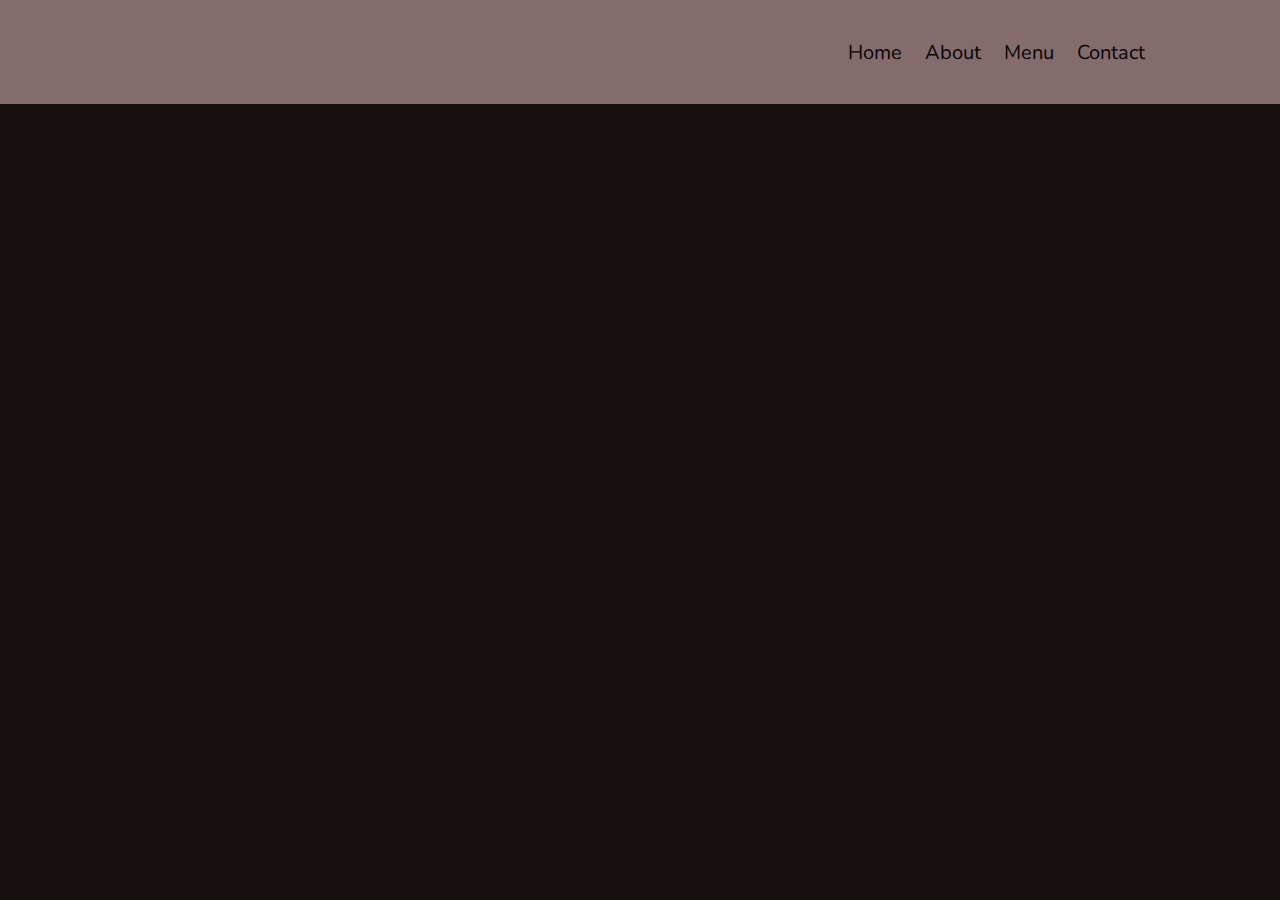
<file: codsofttask2/index.html>
<!DOCTYPE html>
<html lang="en">
<head>
  <meta charset="UTF-8">
  <meta name="viewport" content="width=device-width, initial-scale=1.0">
  <title>Bakery</title>
  <link rel="stylesheet" href="https://cdnjs.cloudflare.com/ajax/libs/font-awesome/6.5.2/css/all.min.css">
  <link rel="stylesheet" href="style.css">
</head>
<body>
<header class="head">
  <a href="#" class="logo">
    <img src="./pic/icelogo.jpg" alt="">
  </a>
  <nav class="navb">
    <div id="class" class="fas fa-times"></div>
    <a href="#" class="nav_item">Home</a>
    <a href="#" class="nav_item">About</a>
    <a href="#" class="nav_item">Menu</a>
    <a href="#" class="nav_item">Contact</a>
  </nav>
  <div id="menu"  class="fas fa-bars"></div>
</header>
<section class="home">
  <div class="content">
    <h1 class="title">Cool <span>Ice Cream</span> For Hot <span>Summer</span></h1>
    <p class="disc">Buy Your IceCreams Before Anyone Buys</p>
    <a href="#" class="btn">TRY NOW</a>
  </div>
  <div class="image">
    <img src="./pic/tu.avif" alt="" data-speed="-3" class="move">
  </div>
</section>
<script src="https://cdnjs.cloudflare.com/ajax/libs/gsap/3.5.1/gsap.min.js"></script>
  <script src="script.js"></script>
</body>
</html>
</file>
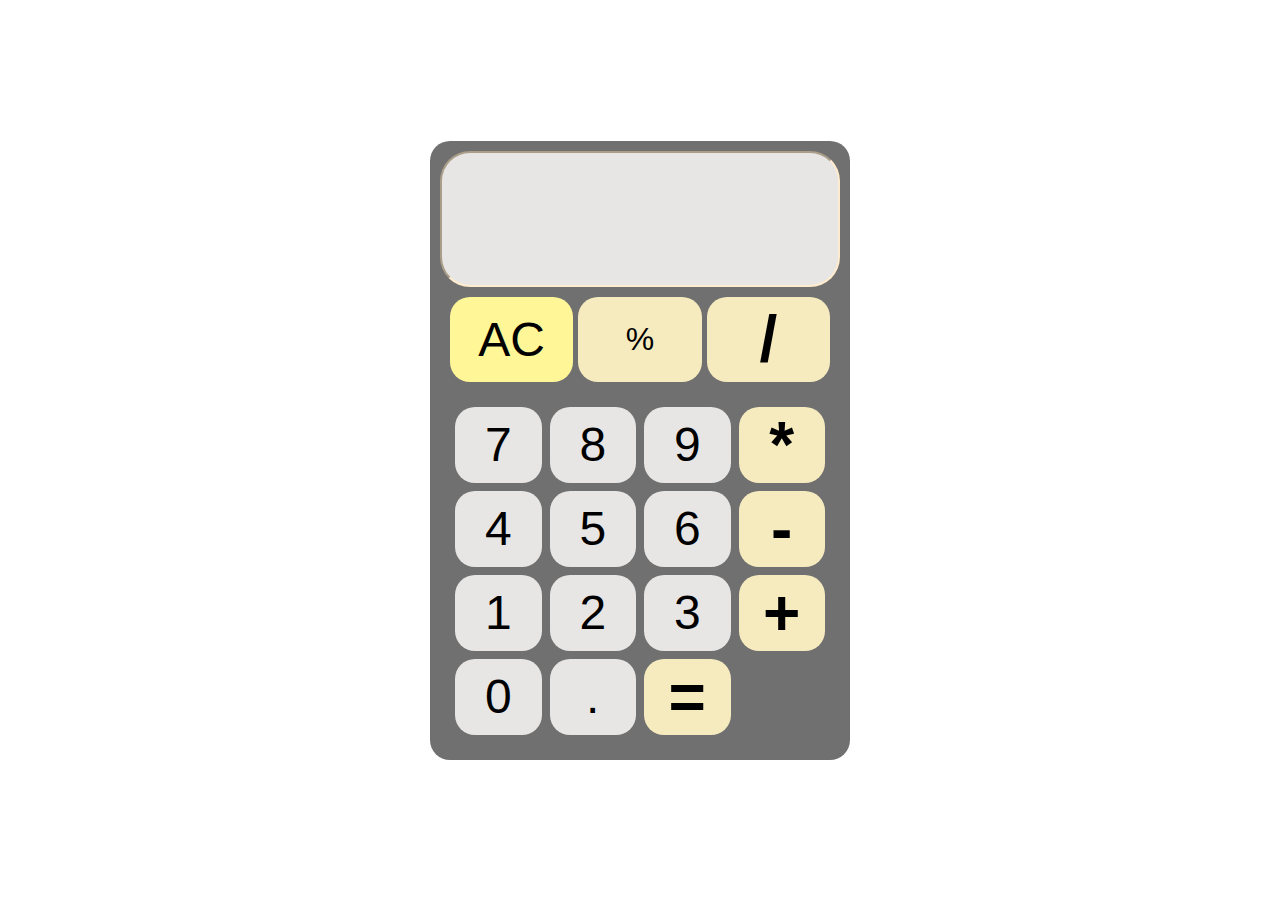
<file: codsofttask3/index.html>
<html>
    <head>
        <title> calculator</title>
        <link rel="stylesheet" href="style.css">
    </head>
    <body>

        <div id="calc">
        <input id="dis" readonly>
        <div id="valc" >
            <button onclick="clearDisplay()" id="ac1">AC</button>
             <button onclick="appendToDisplay('%')"  id="ac">%</button>
            <button onclick="appendToDisplay('/')" class="operator" >/</button>
            </div>
            <div id="val">
            <button onclick="appendToDisplay('7')">7</button>
            <button onclick="appendToDisplay('8')">8</button>
            <button onclick="appendToDisplay('9')">9</button>
            <button onclick="appendToDisplay('*')"  class="operator">*</button>
            <button onclick="appendToDisplay('4')">4</button>
            <button onclick="appendToDisplay('5')">5</button>
            <button onclick="appendToDisplay('6')">6</button>
            <button onclick="appendToDisplay('-')"  class="operator">-</button>
            <button onclick="appendToDisplay('1')">1</button>
            <button onclick="appendToDisplay('2')">2</button>
            <button onclick="appendToDisplay('3')">3</button>
            <button onclick="appendToDisplay('+')"  class="operator">+</button>
            <button onclick="appendToDisplay('0')" id="zero"  >0   </button>
            <button onclick="appendToDisplay('.')">.</button>
            <button onclick="calculate()"  class="operator">=</button>
            
            
        </div>

        </div>
        <script src="script.js"></script>
    </body>
</html>
</file>
<file: codsofttask2/style.css>
@import url('https://fonts.googleapis.com/css2?family=Nunito:wght@200;300;400;600;700&display=swap');
*{
  font-family: 'Nunito','sans-serif';
  margin: 0;
  padding: 0;
  box-sizing: border-box;
  text-decoration: none;
  text-transform: capitalize;
  transition: .2s linear;
}
html{
  font-size: 62.5%;
}
section{
  padding: 2rem 9%;
}
.head{
 position: fixed;
 top: 0;
 left: 0;
 right: 0;
  display: flex;
  align-items: center;
  justify-content: space-between;
  padding: 2rem 9%;
  z-index: 2;
  background-color: #846c6c;
}
.head .logo img{
  height: 6rem;
}
.head .navb #class{
  display:  none;
  position: absolute;
  top: 4rem;
  right: 2rem;
  cursor: pointers;
  font-size: 3rem;
  color: #cf7070;
} 
.head .navb a{
  font-size: 2rem;
  margin-right: 2rem;
  color: #070404;
}
.head .navb a:hover{
  color:#7d1414 ;
}
.head #menu{
  display: none;
  cursor: pointer;
  font-size: 2.5rem;
  color: #410b0b;
}
.home{
  display: flex;
  flex-wrap: wrap;
  gap: 1.5rem;
  min-height: 100vh;
  align-items: center;
  justify-content: center;
  background: #171010;
}
.home .content{
  flex: 1 1 40rem;  
  padding:6.5rem ;
}
.home .content .title{
 font-size: 6rem; 
 color: #d4b3cc;
 text-transform: lowercase;
}
.home .content .title Span{
text-transform: uppercase;
color:#ef7bbf;
}
.home .content .disc{
  font-size: 2rem;
  font-weight: lighter;
  line-height: 1.8;
  padding: 1rem 0 ;
  color: #d79b9b;
}
.home .content .btn{
  margin-top: 1rem;
  display: inline-block;
  padding: .9rem 3rem;
  font-size: 1.7rem;
  color: #fff;
  background: #56a2df;
  cursor: pointer;
}
.home .content .btn:hover{
  letter-spacing: .2rem;
}
.home .image{
  flex: 1 1 40rem;  
}
.home .image img{
  width: 100%;
}
@media (max-width:991px){
  html{
    font-size: 55%;}
    #menu{
      color: #070404;
    }
    .header{
      padding:2rem ;
    }
    section{
      padding: 2rem;
    }
  }
  @media (max-width:768px){
   .head #menu {
    display: inline-block;
   }
   #menu{
    color: #070404;
  }
   .head .navb{
    position: fixed;
    top:0;
    right: -105%;
    width: 30rem;
    background: rgba(255, 255, 255, 0.2);
    backdrop-filter:blur(50px) ;
    transition: -5s;
    height: 100%;
    display: flex;
    flex-flow: column;
    justify-content: center;
    z-index: 1200;
   }
   .head .navb.active{
    right:0;
   }
   .head .navb #class{
    display: block;
   }
   .head .navb a{
    display: block;
    margin: 1rem 0;
    text-align: center;
    font-size: 3rem;
   }
   .home .content{
    padding-top: 9.5rem;
   } 
   .home .content .image{
    width: 368px;
   }
   .home .content .title{
    font-size: 4rem;
   } 
   .home .content .disc{
    font-size: 1.6rem;
   }
    }
    @media (max-width:450px){
      html{
       font-size: 50%; 
      }
      #menu{
        color: #070404;
      }
    }
</file>
<file: codsofttask3/style.css>
button{
    cursor: pointer;
font-size:3rem;
border-radius:20px;
border:none;
background-color: rgb(231, 230, 229);
}
#ac{
font-weight:italic;
font-size:2rem;
background-color: rgb(246, 235, 191);
}
.operator{
font-size:4rem;
font-weight:bold;
text-align:center;
background-color: rgb(246, 235, 191);
}
#val{
display:grid;
grid-template-columns:repeat(4,1fr);
gap: 8px;
padding:15px;
}
#dis{
text-align:right;
width:100%;
padding:20px;
border-radius: 30px;
font-size:5rem;
border-color: blanchedalmond;
background-color: rgb(231, 230, 229);
}
#calc{
font-family:Arial,  sans-serif;
border-radius: 20px;
max-width:400px;
overflow: hidden;
padding: 10px;
background-color: rgb(112, 112, 112);
}
body{
margin:0;
display:flex;
justify-content:center;
align-items:center;
}
#zero{
padding:10px;
border-spacing: 100px;;

}
#valc{
    display:grid;
    grid-template-columns:repeat(3,1fr);
    gap:5px;
    padding:10px;
    }
#ac1{
    background-color: rgb(255, 246, 151);
    gap: 8px;
    padding: 15px;
    display: grid;
}
</file>
